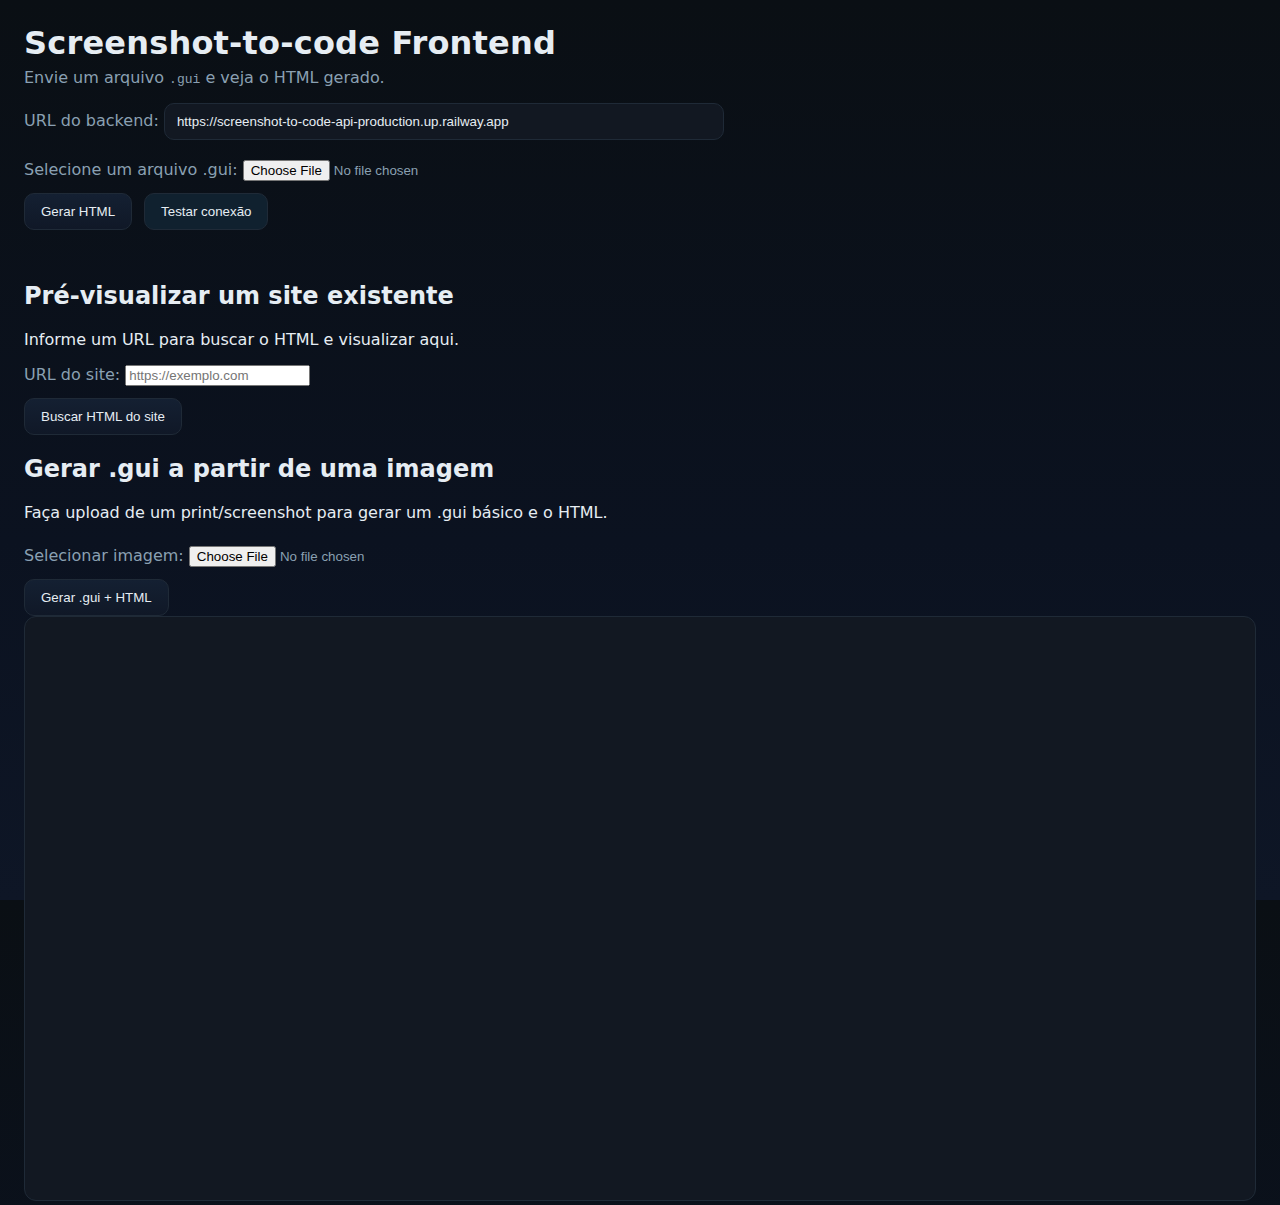
<file: frontend/index.html>
<!doctype html>
<html lang="pt-BR">
<head>
  <meta charset="utf-8">
  <title>Screenshot-to-code Frontend</title>
  <meta name="viewport" content="width=device-width, initial-scale=1" />
  <link rel="stylesheet" href="style.css" />
</head>
<body>
  <header>
    <h1>Screenshot-to-code Frontend</h1>
    <p>Envie um arquivo <code>.gui</code> e veja o HTML gerado.</p>
  </header>

  <label>
    URL do backend:
    <input id="backendUrl" type="text" value="https://screenshot-to-code-api-production.up.railway.app" />
  </label>

  <form id="uploadForm">
    <label>
      Selecione um arquivo .gui:
      <input id="guiFile" type="file" accept=".gui" required />
    </label>
    <div id="controls">
      <button type="submit">Gerar HTML</button>
      <a id="downloadLink" href="#" download="output.html" style="display:none">Baixar HTML</a>
      <button id="checkHealth" type="button" class="secondary">Testar conexão</button>
    </div>
    <p id="status"></p>
  </form>

  <section id="urlSection">
    <h2>Pré-visualizar um site existente</h2>
    <p>Informe um URL para buscar o HTML e visualizar aqui.</p>
    <label>
      URL do site:
      <input id="siteUrl" type="url" placeholder="https://exemplo.com" />
    </label>
    <div id="controls2">
      <button id="fetchSite" type="button">Buscar HTML do site</button>
    </div>
  </section>

  <section id="imageSection">
    <h2>Gerar .gui a partir de uma imagem</h2>
    <p>Faça upload de um print/screenshot para gerar um .gui básico e o HTML.</p>
    <label>
      Selecionar imagem:
      <input id="imageFile" type="file" accept="image/*" />
    </label>
    <div id="controls3">
      <button id="genGuiFromImage" type="button">Gerar .gui + HTML</button>
      <a id="downloadGui" href="#" download="output.gui" style="display:none">Baixar .gui</a>
    </div>
  </section>

  <iframe id="preview" title="Pré-visualização do HTML"></iframe>

  <script src="script.js"></script>
</body>
</html>
</file>
<file: frontend/style.css>
:root {
  --bg: #0b0f14;
  --card: #121822;
  --muted: #8aa0b2;
  --text: #e6edf3;
  --accent: #3da9fc;
  --accent-2: #22c55e;
  --danger: #ef4444;
  --border: #1f2a37;
}

* { box-sizing: border-box; }
html, body { height: 100%; }
body {
  font-family: system-ui, -apple-system, Segoe UI, Roboto, Arial;
  margin: 0; padding: 24px; color: var(--text); background: linear-gradient(180deg, #0a0f14, #0b1220 60%, #0e1626);
}
header {
  margin: 0 0 16px 0;
}
header h1 {
  margin: 0 0 6px 0; font-weight: 650; letter-spacing: 0.2px;
}
header p { margin: 0; color: var(--muted); }

label { display: block; margin: 12px 0; color: var(--muted); }
input[type="text"] {
  width: 100%; max-width: 560px; padding: 10px 12px; border-radius: 10px;
  border: 1px solid var(--border); background: var(--card); color: var(--text);
}
input[type="file"] { margin-top: 8px; }

#controls { display: flex; gap: 12px; align-items: center; margin: 12px 0; }
button {
  padding: 10px 16px; cursor: pointer; border: 1px solid var(--border); border-radius: 10px;
  background: linear-gradient(180deg, #142032, #101827); color: var(--text);
}
button:hover { border-color: #2b3a4b; }
button.secondary { background: #10212f; }

#status { margin-top: 8px; min-height: 20px; color: var(--muted); }
#status.ok { color: var(--accent-2); }
#status.err { color: var(--danger); }

#preview {
  width: 100%; height: 65vh; border: 1px solid var(--border); border-radius: 12px;
  background: var(--card);
}
</file>
